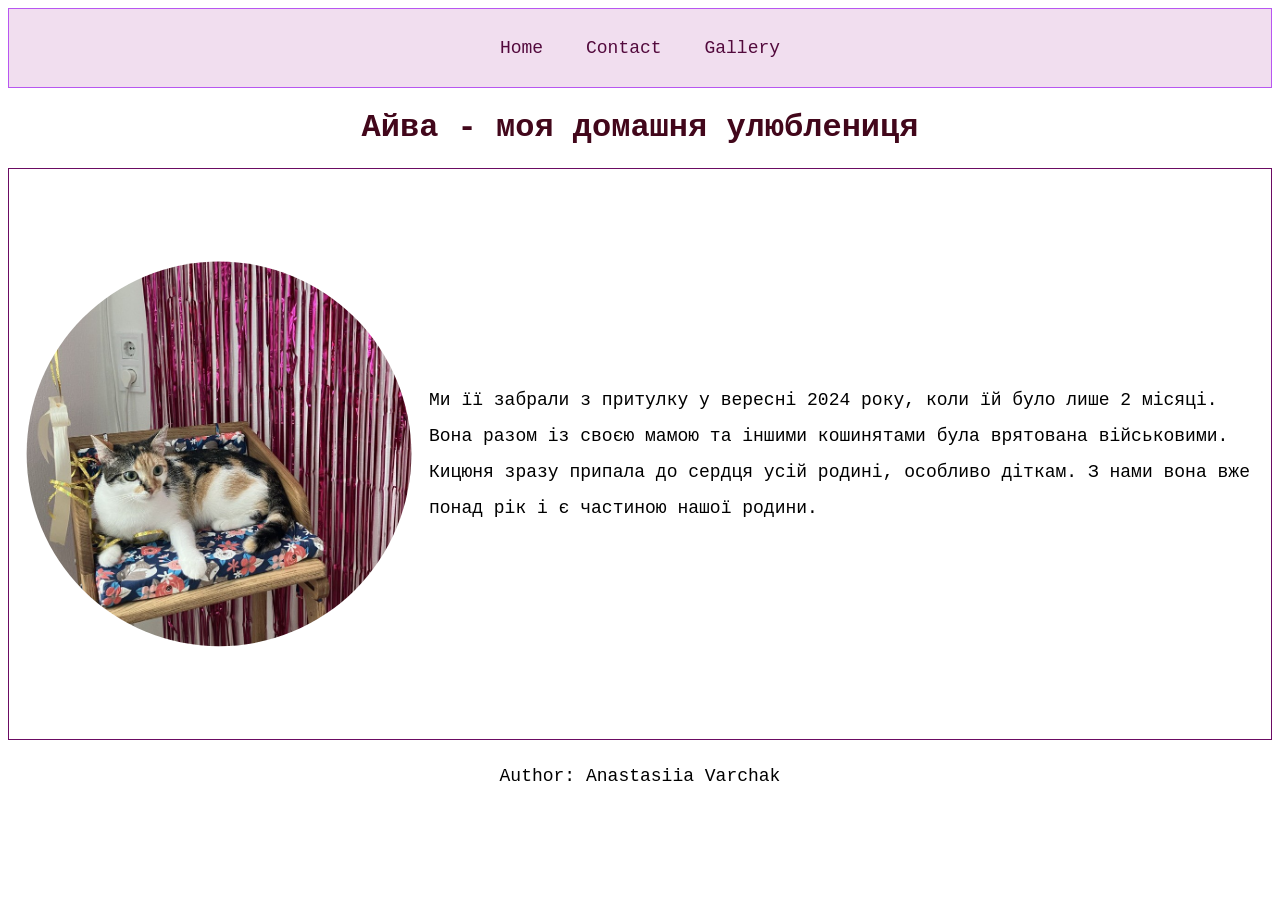
<file: index.html>
<!DOCTYPE html>
<html>
<head>
    <title>About Iva</title>
    <link href="./style.css" rel="stylesheet">
</head>
<body>
    <header>
        <nav>
            <a href="./index.html">Home</a>
            <a href="./pages/contact.html">Contact</a>
            <a href="./pages/gallery.html">Gallery</a>
        </nav>
    </header>
   
    <h1>Айва - моя домашня улюблениця</h1>
    <div id="block">
        <img id="fotoIva" src="./fotos/Iva is 1 year old.jpg" alt="Фото Айви" height="550" width="400">
        <p>Ми її забрали з притулку у вересні 2024 року, коли їй було лише 2 місяці. 
            Вона разом із своєю мамою та іншими кошинятами була врятована військовими. 
            Кицюня зразу припала до сердця усій родині, особливо діткам.
            З нами вона вже понад рік і є частиною нашої родини.
        </p> 
    </div>
</body>
<footer>
    <p>Author: Anastasiia Varchak</p>
</footer>
</html>
</file>
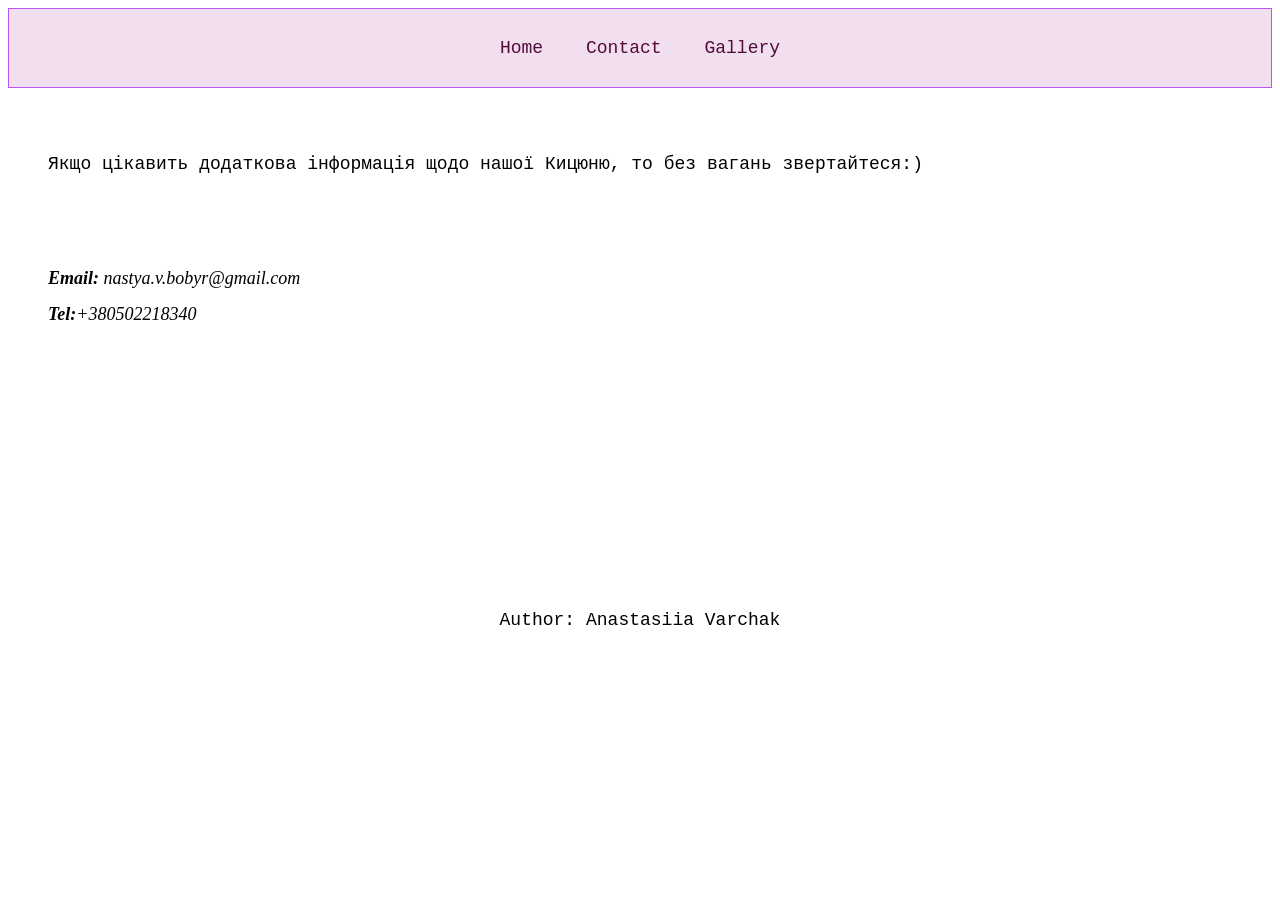
<file: pages/contact.html>
<!DOCTYPE html>
<html>
<head>
        <title>Contact</title>
        <link href="../style.css" rel="stylesheet">
</head>
<body>
    <header>
        <nav>
            <a href="../index.html">Home</a>
            <a href="./contact.html">Contact</a>
            <a href="./gallery.html">Gallery</a>
        </nav>
    </header>
    <div id="block2">
    <p>Якщо цікавить додаткова інформація щодо нашої Кицюню, то без вагань звертайтеся:)</p>
    </div>
    <address><b>Email:</b> nastya.v.bobyr@gmail.com <br> <b>Tel:</b>+380502218340
    </address>
    
</body>
<footer>
    <p>Author: Anastasiia Varchak</p>
</footer>
</html>
</file>
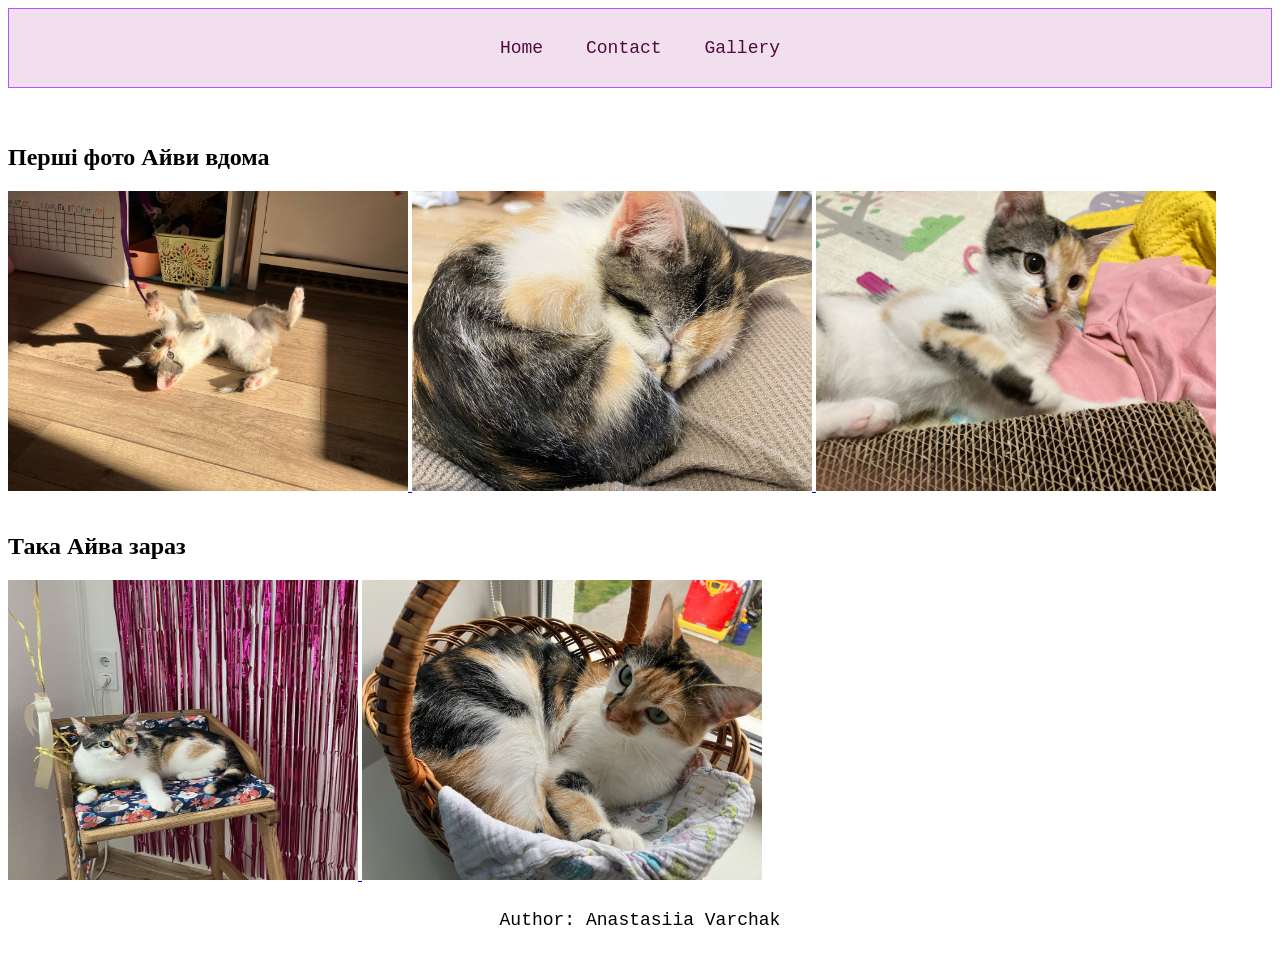
<file: pages/gallery.html>
<!DOCTYPE html>
<html>
<head>
    <title>Gallery</title>
    <link href="../style.css" rel="stylesheet">
</head>
<body>
    <header>
        <nav>
            <a href="../index.html">Home</a>
            <a href="./contact.html">Contact</a>
            <a href="./gallery.html">Gallery</a>
        </nav>
    </header>
    <br><br>
    <h2>Перші фото Айви вдома</h2>
    <picture class="gallery">
        <a target="_blank" href="../fotos/Iva's first photos at home.jpg">
          <img src="../fotos/Iva's first photos at home.jpg" alt="Перші фото Айви" height="300" width="400">
       </a>
       <a target="_blank" href="../fotos/Iva's sweet sleep.jpg">
          <img src="../fotos/Iva's sweet sleep.jpg" alt="Перші фото Айви" height="300" width="400">
       </a>
       <a target="_blank" href="../fotos/Iva plays.jpg">
          <img src="../fotos/Iva plays.jpg" alt="Перші фото Айви" height="300" width="400">
       </a>
    </picture>
    <br><br>
    <h2>Така Айва зараз</h2>
    <picture class="gallery2">
         <a target="_blank" href="../fotos/Iva is 1 year old.jpg">
           <img src="../fotos/Iva is 1 year old.jpg" alt="Перші фото Айви" height="300" width="350">
        </a>
        <a target="_blank" href="../fotos/Iva has grown up.jpg">
           <img src="../fotos/Iva has grown up.jpg" alt="Перші фото Айви" height="300" width="400">
        </a>
    </picture>
</body>
<footer>
    <p>Author: Anastasiia Varchak</p>
</footer>
</html>
</file>
<file: style.css>
header{
    font-family: 'Courier New', Courier, monospace;
    font-size: large;
    background-color: rgb(241, 222, 239);
    border: 1px solid rgb(184, 86, 241);
    padding: 15px;
    text-align: center;
}
h1{
    font-family: 'Courier New', Courier, monospace;
    color: rgb(66, 7, 27);
    text-align: center;
}
nav a {
    display: inline-block;
    color: #530a3d;
    padding: 14px 16px;
    text-decoration: none;
}
#fotoIva{
     border-style: none;
     margin: none;
     padding: none;
     object-fit: contain;
     clip-path: circle(40%);
     shape-outside: circle(45%);
    
}
p{
    font-family: 'Courier New', Courier, monospace;
    font-size: large;
    font-weight: 200;
    margin: none;
    line-height: 2; 
  
}
#block{
     display: flex;
     align-items: center;
     gap: 10px; 
     border: 1px solid rgb(107, 11, 99);
     padding: 10px;
    
}
#block2{
     display: flex;
     align-items: center;
     gap: 10px; 
     padding: 20px;
     margin: 20px;

}
address{
     padding: 20px;
     line-height: 2; 
     padding: 20px;
     margin: 20px;
     margin-bottom: 250px;
     font-size: large;

}
.gallary{
     display: flex;
     flex-wrap: wrap;
     justify-content: flex-start;
}
.gallary2{
     display: flex;
     flex-wrap: wrap;
     justify-content: flex-start;
}
footer{
    font-family: 'Courier New', Courier, monospace;
    text-align: center; 
    
   
}
</file>
